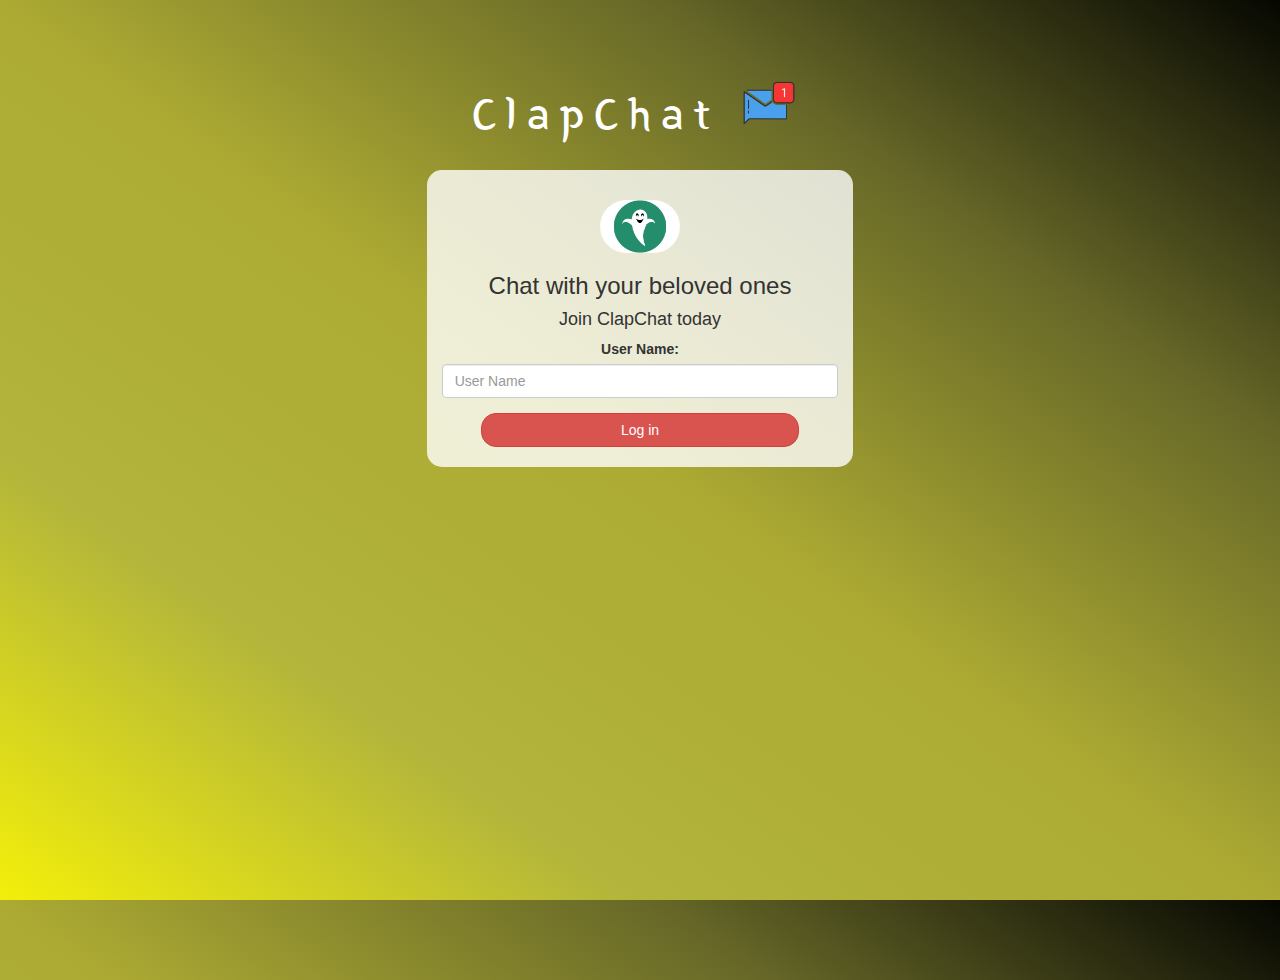
<file: index.html>
<!DOCTYPE html>
<html>
<head>
	<title>ClapChat</title>
<link href="https://fonts.googleapis.com/css?family=Yeon+Sung&display=swap" rel="stylesheet"><meta name="viewport" content="width=device-width, initial-scale=1">

<link rel="stylesheet" href="https://maxcdn.bootstrapcdn.com/bootstrap/3.4.0/css/bootstrap.min.css">
<script src="https://ajax.googleapis.com/ajax/libs/jquery/3.4.1/jquery.min.js"></script>
<script src="https://maxcdn.bootstrapcdn.com/bootstrap/3.4.0/js/bootstrap.min.js"></script>

<link rel="stylesheet" type="text/css" href="style.css">
<script src="kwitter.js"></script>
</head>
<body>
<center>
	<h1 class="header">	
		ClapChat <sup>
	<img src="m2.png">
	</sup>
</h1>
	<div class="col-lg-4 col-md-6 col-sm-6 col-xs-11 login_div">
	<img src="ghost-flat-icon-01-.webp" class="logo">
		<h3 >Chat with your beloved ones</h3>
		<h4 >Join ClapChat today</h4>
		<div class="form-group">
		  <label >User Name:</label>
          <input id="user_name" type="text" class="form-control" placeholder="User Name">
		</div>
		<button id="login_button" class="btn btn-danger" onclick="adduser()">Log in</button>
		<br><br>
	</div>
</center>
</body>
</html>
</file>
<file: style.css>
html, body
{
  height: 100%;
  margin: 0;
}

body
{
background-image: linear-gradient(to right top, #f3ef0a, #b2b43c, #acaa33, #686928, #060701);
}

.header
{
	color: white;font-family: 'Yeon Sung';font-size: 45px;letter-spacing: 10px;margin-top: 80px;
}
.header img
{
	width: 80px;margin-left: -15px;
}

.login_div
{
	background: rgba(255,255,255,0.8);float: none;border-radius: 15px;
}

.logo
{
	width: 80px;margin-top: 30px;border-radius: 40px;
}

#login_button
{
	width: 80%;border-radius: 15px;
}

.room_name
{
	cursor: pointer;
	font-size: 20px;
}


#logout
{
	font-size: 20px; float: right;
}


#output
{
	padding: 10px; width:80%;background: rgba(255,255,255,0.8);border-radius: 15px;
}

.input_div_room_page
{
	width: 80%;
}

.input_div label
{
	color: white;font-size: 20px;
}


.input_div_message_page
{
	position: fixed;bottom: 0px;width: 100%;background: rgba(255,255,255,0.8);
}
.input_div_message_page label
{
	color: black;
}
.input_div_message_page #msg
{
	width: 80%;
}
.input_div_message_page button
{
	margin-top: 15px;
	width: 50%; 
}
.color_white
{
	color: white
}

.user_tick
{
	width:20px;
}
.message_h4
{
	padding-left:5px;color:grey;
}
</file>
